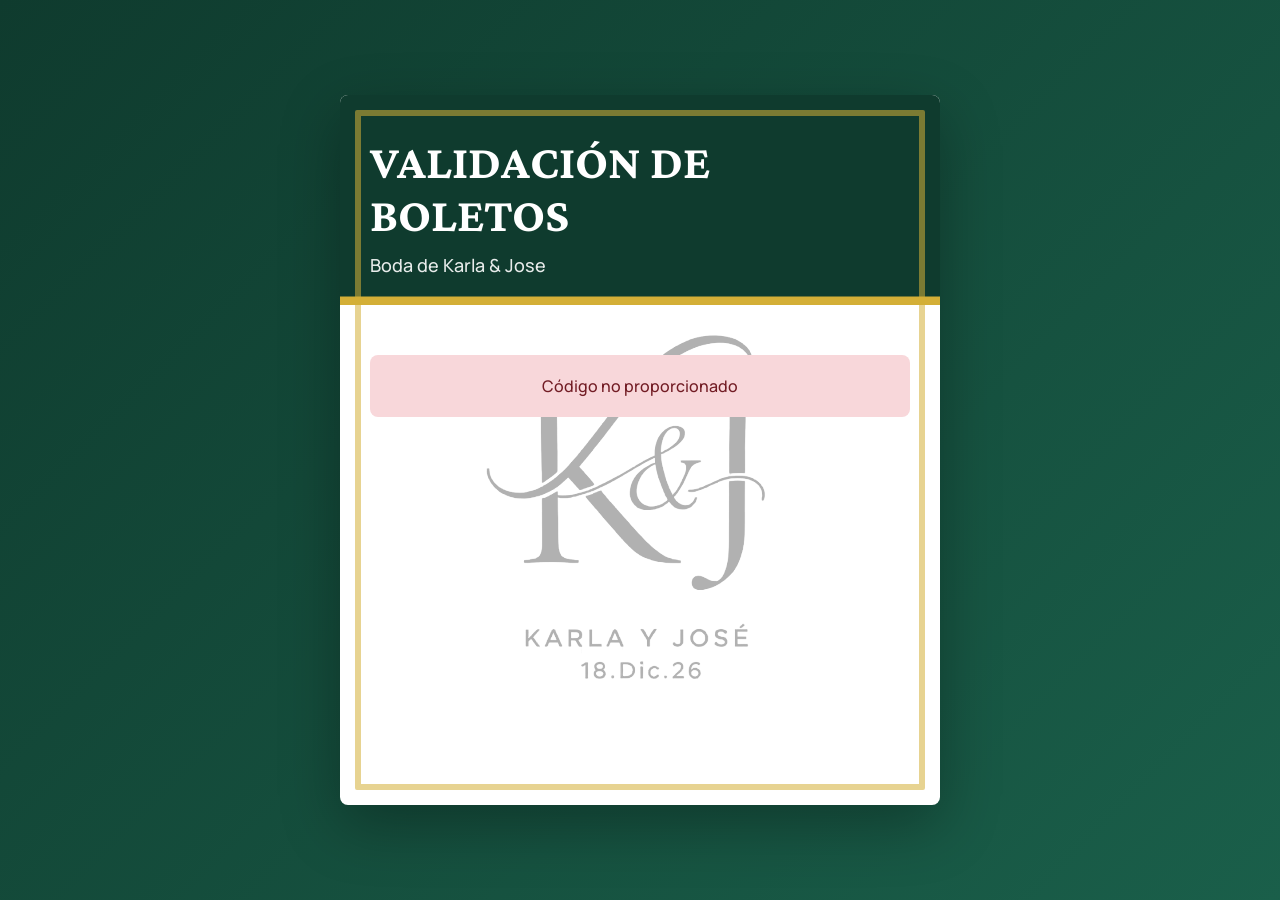
<file: validar-boleto.html>
<!DOCTYPE html>
<html lang="es">
<head>
    <meta charset="UTF-8">
    <meta name="viewport" content="width=device-width, initial-scale=1.0">
    <title>Validar Boleto - Karla & Jose</title>
    <link rel="preconnect" href="https://fonts.googleapis.com">
    <link rel="preconnect" href="https://fonts.gstatic.com" crossorigin>
    <link rel="stylesheet"
        href="https://fonts.googleapis.com/css2?family=Crimson+Pro:ital,wght@0,400;0,600;0,700;1,400&family=Manrope:wght@300;400;600;800&family=Material+Symbols+Outlined:opsz,wght,FILL,GRAD@20..48,100..700,0..1,-50..200&display=swap">
    <link rel="stylesheet" href="css/validar-boleto.css">
</head>
<body>
    <div class="ticket-container">
        <div class="ticket-watermark">
            <img src="img/logo2.webp" alt="Watermark">
        </div>

        <div class="ticket-header">
            <h1>VALIDACIÓN DE BOLETOS</h1>
            <p>Boda de Karla & Jose</p>
        </div>

        <div class="ticket-body" id="ticket-body" style="display: none;">
            <div class="validation-badge">✓ Invitación Válida</div>

            <div class="guest-list">
                <label>Invitados Confirmados</label>
                <div class="guest-value" id="guest-list">—</div>
            </div>

            <div class="ticket-code">
                <label>Código de Validación</label>
                <div class="code-value" id="code-value">—</div>
            </div>
        </div>

        <div class="ticket-body" id="error-body">
            <div class="error-message" id="error-message">Código inválido o no proporcionado</div>
        </div>

        <div class="ticket-body" id="loading-body" style="display: none;">
            <div style="font-size: 18px; color: #2E8B57;">Verificando...</div>
        </div>
    </div>

    <script src="js/validar-boleto.js"></script>
</body>
</html>
</html>
</file>
<file: css/validar-boleto.css>
* {
    margin: 0;
    padding: 0;
    box-sizing: border-box;
}

body {
    font-family: 'Manrope', sans-serif;
    background: linear-gradient(135deg, #0f3b2e 0%, #1a5f4a 100%);
    min-height: 100vh;
    display: flex;
    align-items: center;
    justify-content: center;
    padding: 20px;
}

.ticket-container {
    background: white;
    border-radius: 8px;
    box-shadow: 0 20px 60px rgba(0, 0, 0, 0.3);
    max-width: 600px;
    width: 100%;
    overflow: hidden;
    position: relative;
    min-height: 700px;
}

.ticket-container::before {
    content: '';
    position: absolute;
    top: 15px;
    left: 15px;
    right: 15px;
    bottom: 15px;
    border: 6px solid rgba(212, 175, 55, 0.55);
    border-radius: 2px;
    pointer-events: none;
    z-index: 10;
}

.ticket-header,
.ticket-body {
    position: relative;
    z-index: 1;
}

.ticket-watermark {
    position: absolute;
    top: 110px;
    left: 0;
    width: 100%;
    height: calc(100% - 110px);
    display: flex;
    align-items: center;
    justify-content: center;
    pointer-events: none;
    z-index: 0;
    opacity: 0.3;
    filter: grayscale(1) contrast(1.25) brightness(0.75);
}

.ticket-watermark img {
    max-width: 70%;
    max-height: 70%;
    object-fit: contain;
}

.ticket-header {
    background: #0F3B2E;
    padding: 40px 30px 20px;
    text-align: left;
    color: white;
    position: relative;
    border-bottom: 8px solid #d4af37;
    box-shadow: inset 0 -1px 0 rgba(212, 175, 55, 0.5);
}

.ticket-header::after {
    content: '';
    position: absolute;
    bottom: -8px;
    left: 0;
    right: 0;
    height: 2px;
    background: rgba(212, 175, 55, 0.6);
}

.ticket-header h1 {
    font-family: 'Crimson Pro', serif;
    font-size: 48px;
    font-weight: 700;
    margin-bottom: 12px;
}

.ticket-header p {
    font-size: 18px;
    font-weight: 500;
    color: rgba(255, 255, 255, 0.9);
}

.ticket-body {
    padding: 50px 30px;
    text-align: center;
    min-height: 500px;
    display: flex;
    flex-direction: column;
    justify-content: center;
}

.validation-badge {
    display: inline-block;
    background: #2E8B57;
    color: white;
    padding: 20px 40px;
    border-radius: 8px;
    margin-bottom: 40px;
    font-size: 24px;
    font-weight: 600;
    text-transform: uppercase;
    letter-spacing: 2px;
    box-shadow: 0 4px 15px rgba(46, 139, 87, 0.3);
}

.ticket-code {
    margin: 40px 0;
    padding: 20px;
    background: rgba(46, 139, 87, 0.5);
    border-radius: 8px;
    border: 1px solid #d4af37;
}

.ticket-code label {
    display: block;
    color: #ffd700;
    font-weight: 800;
    font-size: 14px;
    margin-bottom: 8px;
    text-transform: uppercase;
    letter-spacing: 1px;
}

.ticket-code .code-value {
    font-family: 'Courier New', monospace;
    font-size: 16px;
    font-weight: 600;
    color: #ffffff;
    letter-spacing: 2px;
    word-break: break-all;
}

.guest-name {
    margin: 30px 0 20px;
    padding: 15px;
    background: rgba(46, 139, 87, 0.1);
    border-radius: 8px;
    border: 1px solid #d4af37;
}

.guest-name label {
    display: block;
    color: #2E8B57;
    font-weight: 600;
    font-size: 12px;
    margin-bottom: 8px;
    text-transform: uppercase;
    letter-spacing: 1px;
}

.guest-name .guest-value {
    font-family: 'Crimson Pro', serif;
    font-size: 24px;
    font-weight: 600;
    color: #0F3B2E;
}

.guest-list {
    margin: 30px 0 20px;
    padding: 15px;
    background: rgba(46, 139, 87, 0.5);
    border-radius: 8px;
    border: 1px solid #d4af37;
}

.guest-list label {
    display: block;
    color: #ffd700;
    font-weight: 800;
    font-size: 18px;
    margin-bottom: 12px;
    text-transform: uppercase;
    letter-spacing: 1px;
}

.guest-list .guest-value {
    font-family: 'Crimson Pro', serif;
    font-size: 20px;
    font-weight: 600;
    color: #ffffff;
    line-height: 1.8;
}

.guest-list .guest-item {
    margin: 8px 0;
    padding: 8px 0;
    border-bottom: 1px solid rgba(15, 59, 46, 0.1);
}

.guest-list .guest-item:last-child {
    border-bottom: none;
}

.qr-section {
    display: none;
}

.qr-code {
    display: none;
}

.qr-label {
    display: none;
}

.message {
    display: none;
}

.timestamp {
    display: none;
}

.error-message {
    background: #f8d7da;
    color: #721c24;
    padding: 20px;
    border-radius: 8px;
    text-align: center;
    font-weight: 500;
}

@media (max-width: 480px) {
    .ticket-header h1 {
        font-size: 36px;
    }

    .ticket-body {
        padding: 30px 20px;
    }

    .validation-badge {
        font-size: 20px;
        padding: 15px 30px;
    }

    .qr-code img {
        width: 160px;
        height: 160px;
    }
}
</file>
